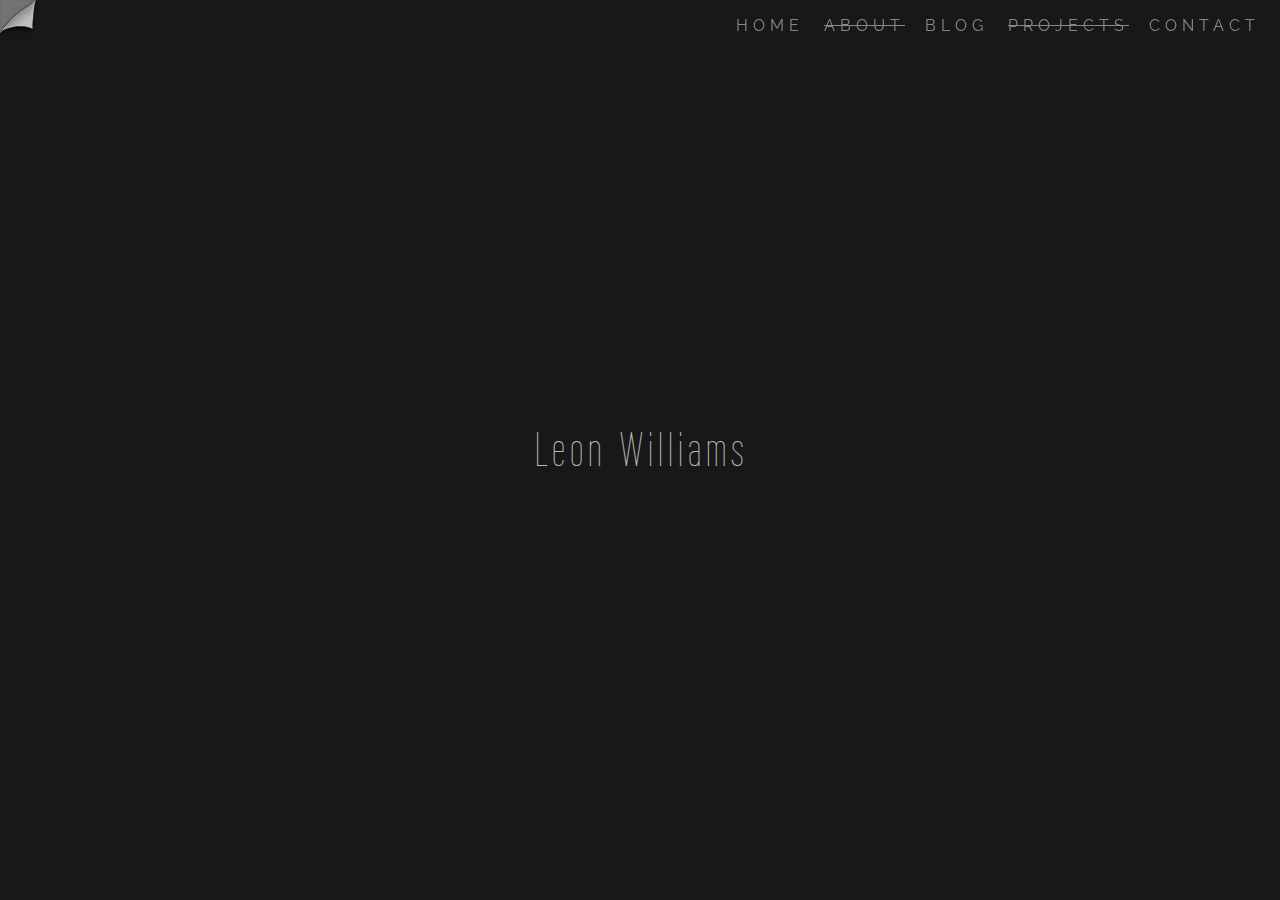
<file: index.html>
<!doctype html>
<html class="home">
<head>
<meta charset="utf-8">
<title>Leon Williams</title>

<!--favicon-->
<link rel="shortcut icon" type="image/png" href="images/favicon.ico"/>

<!--CSS-->
	<link rel="stylesheet" type="text/css" href="style.css" >

<!--Google Web fonts-->
<link rel="stylesheet" type="text/css" href="http://fonts.googleapis.com/css?family=Wire+One|Chivo">
<link href='http://fonts.googleapis.com/css?family=Alegreya+Sans+SC:100' rel='stylesheet' type='text/css'>
<link href='http://fonts.googleapis.com/css?family=Raleway:300' rel='stylesheet' type='text/css'>

</head>

<body class="home">
	<span class="stretch"></span>
    	<div class="homepg">
			<div class="homenav text-12px pos">
                    <a href="contact.html">Contact</a>
                    <a href="#"><span style="text-decoration:line-through;">Projects</span></a>
                    <a href="blog.html">Blog</a>
                    <a href="#"><span style="text-decoration:line-through;">About</span></a>
                    <a href="index.html">Home</a>
			</div>
            <h1 class="text-48px">Leon Williams</h1>
		</div>
</body>
</html>
</file>
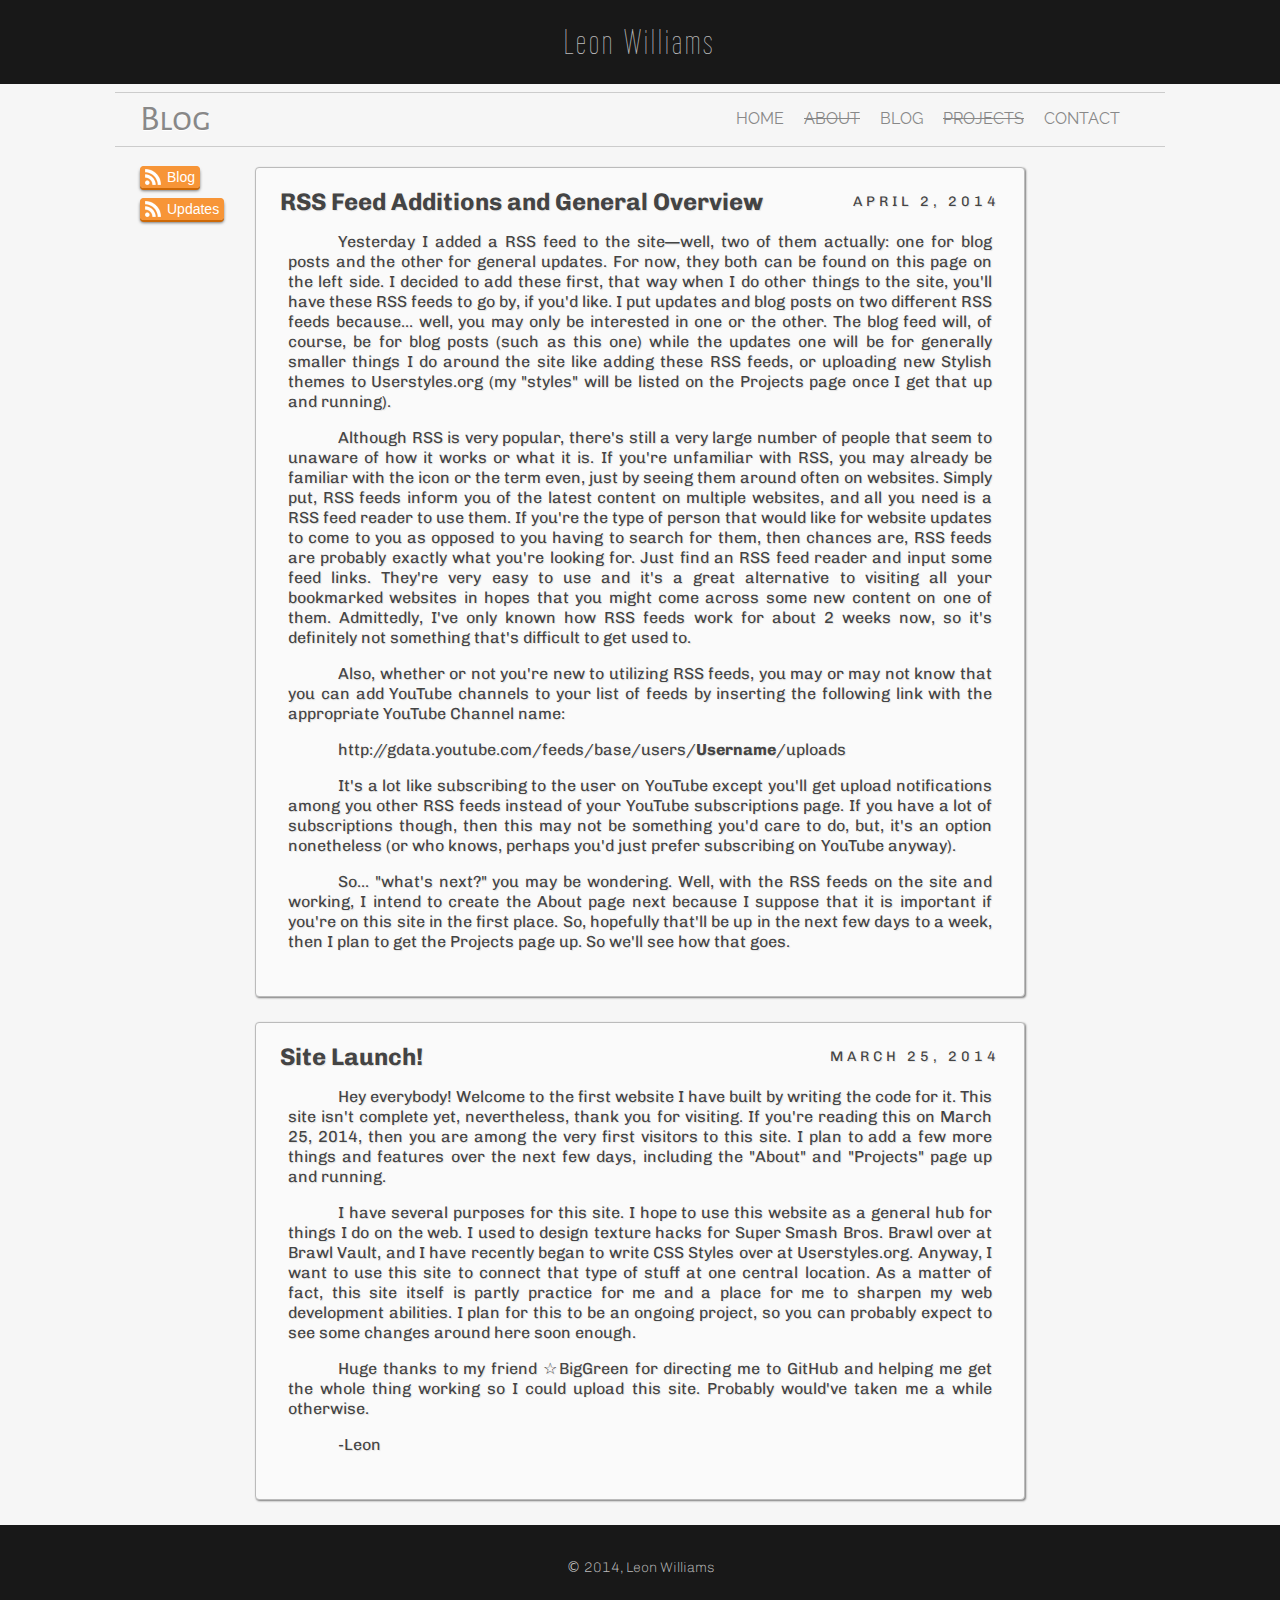
<file: blog.html>
<!doctype html>
<html>
<head>
<meta charset="utf-8">
<title>Blog</title>

<!--favicon-->
<link rel="shortcut icon" type="image/png" href="images/favicon.ico"/>

<!--CSS-->
	<link rel="stylesheet" type="text/css" href="style.css" >

<!--Google Web fonts-->
<link rel="stylesheet" type="text/css" href="http://fonts.googleapis.com/css?family=Wire+One|Chivo">
<link href='http://fonts.googleapis.com/css?family=Alegreya+Sans+SC:100' rel='stylesheet' type='text/css'>
<link href='http://fonts.googleapis.com/css?family=Raleway:300' rel='stylesheet' type='text/css'>
</head>

<!--body-->
<body>
<div class="wrapper">

<!--top page header-->
<div class="banner">
<h1 class="header-text text-36px">Leon Williams</h1>
</div>

<!--page title text-->
<div class="nav-wrapper">
	<h2 class="title-float text-36px">Blog</h2>
    <a href="contact.html">Contact</a>
    <a href="#"><span style="text-decoration:line-through;">Projects</span></a>
    <a href="blog.html">Blog</a>
    <a href="#"><span style="text-decoration:line-through;">About</span></a>
    <a href="index.html">Home</a>
</div>

<!--page content-->
<div class="page">
	<div class="sidebar">
        <ul class="sidebar">
            <li><a class="rss" href="rss/rss-blog.xml">
            Blog
            </a></li>
            <li><a class="rss" href="rss/rss-updates.xml">
            Updates
            </a></li>
        <ul>
    </div>
    <div class="post">
    		<span id="rssadd"></span>
			<h3 class="text-24px title-float">RSS Feed Additions and General Overview</h3>
			<div class="time-stamp">April 2, 2014</div>
		<div class="post-content">
		  <p>Yesterday I added a RSS feed to the site—well, two of them actually: one for blog posts and the other for general updates. For now, they both can be found on this page on the left side. I decided to add these first, that way when I do other things to the site, you'll have these RSS feeds to go by, if you'd like. I put updates and blog posts on two different RSS feeds because... well, you may only be interested in one or the other. The blog feed will, of course, be for blog posts (such as this one) while the updates one will be for generally smaller things I do around the site like adding these RSS feeds, or uploading new Stylish themes to Userstyles.org (my &quot;styles&quot; will be listed on the Projects page once I get that up and running).</p>
		  <p>Although RSS is very popular, there's still a very large number of people that seem to unaware of how it works or what it is. If you're unfamiliar with RSS, you may already be familiar with the icon or the term even, just by seeing them around often on websites. Simply put, RSS feeds inform you of the latest content on multiple websites, and all you need is a RSS feed reader to use them. If you're the type of person that would like for website updates to come to you as opposed to you having to search for them, then chances are, RSS feeds are probably exactly what you're looking for. Just find an RSS feed reader and input some feed links. They're very easy to use and it's a great alternative to visiting all your bookmarked websites in hopes that you might come across some new content on one of them. Admittedly, I've only known how RSS feeds work for about 2 weeks now, so it's definitely not something that's difficult to get used to.</p>
		  <p>Also, whether or not you're new to utilizing RSS feeds, you may or may not know that you can add YouTube channels to your list of feeds by inserting the following link with the appropriate YouTube Channel name:</p>
		  <p>http://gdata.youtube.com/feeds/base/users/<strong>Username</strong>/uploads</p>
		  <p>It's a lot like subscribing to the user on YouTube except you'll get upload notifications among you other RSS feeds instead of your YouTube subscriptions page. If you have a lot of subscriptions though, then this may not be something you'd care to do, but, it's an option nonetheless (or who knows, perhaps you'd just prefer subscribing on YouTube anyway).</p>
		  <p>So... &quot;what's next?&quot; you may be wondering. Well, with the RSS feeds on the site and working, I intend to create the About page next because I suppose that it is important if you're on this site in the first place. So, hopefully that'll be up in the next few days to a week, then I plan to get the Projects page up. So we'll see how that goes.</p>
		</div>
</div><!--END post-->
	<div class="post">
    		<span id="sitelaunch"></span>
			<h3 class="text-24px title-float">Site Launch!</h3>
			<div class="time-stamp">March 25, 2014</div>
		<div class="post-content">
			<p>Hey everybody! Welcome to the first  website I have built by writing the code for it. This site isn't complete yet, nevertheless, thank you for visiting. If you're reading this on March 25, 2014, then you are among the very first visitors to this site. I plan to add a few more things and features over the next few days, including the &quot;About&quot; and &quot;Projects&quot; page up and running.</p>
            <p>I have several purposes for this site. I hope to use this website as a general hub for things I do on the web. I used to design texture hacks for Super Smash Bros. Brawl over at Brawl Vault, and I have recently began to write CSS Styles over at Userstyles.org. Anyway, I want to use this site to connect that type of stuff at one central location. As a matter of fact, this site itself is partly practice for me and a place for me to sharpen my web development abilities. I plan for this to be an ongoing project, so you can probably expect to see some changes around here soon enough.</p>
            <p>Huge thanks to my friend ☆BigGreen for directing me to GitHub and helping me get the whole thing working so I could upload this site. Probably would've taken me a while otherwise.</p>
            <p>-Leon</p>
		</div>
	</div><!--END post-->
</div>
</div>
<!--footer-->
<div class="banner text-14px footer"><span style="font-family:'Lucida Grande', 'Lucida Sans Unicode', 'Lucida Sans', 'DejaVu Sans', Verdana, sans-serif">&copy;</span> 2014, Leon Williams</div>

</body>
</html>
</file>
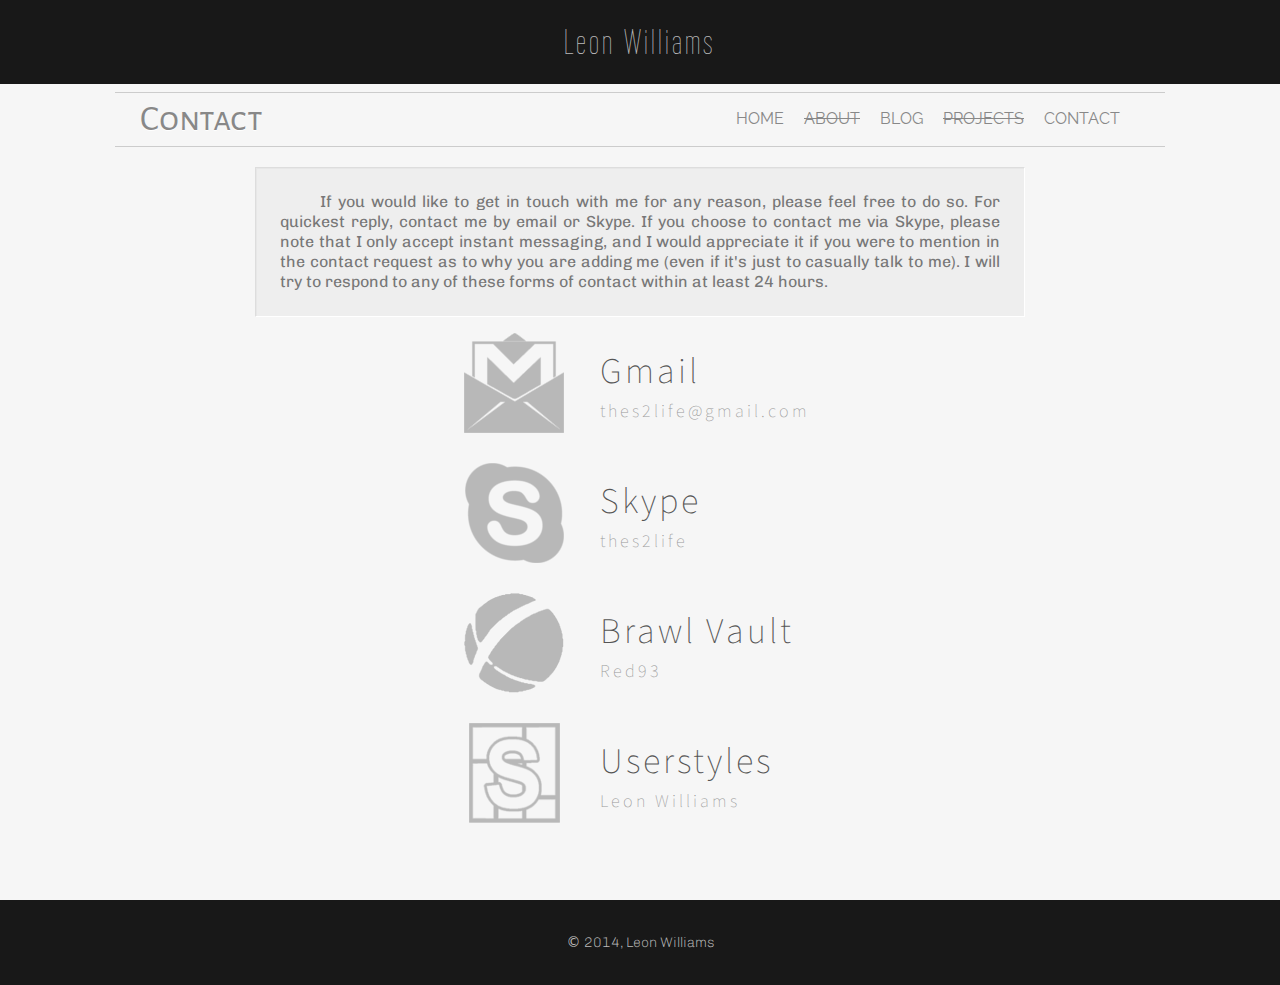
<file: contact.html>
<!doctype html>
<html>
<head>
<meta charset="utf-8">
<title>Contact</title>

<!--favicon-->
<link rel="shortcut icon" type="image/png" href="images/favicon.ico"/>

<!--CSS-->
	<link rel="stylesheet" type="text/css" href="style.css" >

<!--Google Web fonts-->
<link href='http://fonts.googleapis.com/css?family=Wire+One' rel='stylesheet' type='text/css'>
<link href='http://fonts.googleapis.com/css?family=Chivo' rel='stylesheet' type='text/css'>
<link href='http://fonts.googleapis.com/css?family=Alegreya+Sans+SC:100' rel='stylesheet' type='text/css'>
<link href='http://fonts.googleapis.com/css?family=Raleway:300' rel='stylesheet' type='text/css'>
<link href='http://fonts.googleapis.com/css?family=Source+Sans+Pro:300,400' rel='stylesheet' type='text/css'>

</head>

<!--body-->
<body>
<div class="wrapper">

<!--top page header-->
<div class="banner">
<h1 class="header-text text-36px">Leon Williams</h1>
</div>

<!--page title text-->
<div class="nav-wrapper">
	<h2 class="title-float text-36px">Contact</h2>
    <a href="contact.html">Contact</a>
    <a href="#"><span style="text-decoration:line-through;">Projects</span></a>
    <a href="blog.html">Blog</a>
    <a href="#"><span style="text-decoration:line-through;">About</span></a>
    <a href="index.html">Home</a>
</div>


<div class="page"><!--page content-->
<div class="c-info">If you would like to get in touch with me for any reason, please feel free to do so. For quickest reply, contact me by email or Skype. If you choose to contact me via Skype, please note that I only accept instant messaging, and I would appreciate it if you were to mention in the contact request as to why you are adding me (even if it's just to casually talk to me). I will try to respond to any of these forms of contact within at least 24 hours.</div>
	<table class="c-contact" cellspacing="0">
    	<tr>
        	<td><div class="gmail"></div></td>
            <td>
            	<div class="c-medium text-24px">Gmail</div>
            	<a class="c-username" href="mailto:thes2life@gmail.com" target="_top">thes2life@gmail.com</a>
            </td>
        </tr>
        <tr>
        	<td><div class="skype"></div></td>
            <td>
            	<div class="c-medium">Skype</div>
            	<a class="c-username" href="skype:thes2life?chat" target="_top">thes2life</a>
            </td>
        </tr>
        <tr>
        	<td><div class="brawlv"></div></td>
            <td>
            	<div class="c-medium">Brawl Vault</div>
            	<a class="c-username" href="http://forums.kc-mm.com/index.php?action=pm;sa=send;u=20795Red93" target="_blank">Red93</a>
            </td>
        </tr>
        <tr>
        	<td><div class="style"></div></td>
            <td>
            	<div class="c-medium">Userstyles</div>
            	<a class="c-username" href="http://forum.userstyles.org/messages/add/Leon%20Williams" target="_blank">Leon Williams</a>
            </td>
        </tr>
     </table>
</div>
</div><!--END page content-->

</div><!--wrapper-->

<!--footer-->
<div class="banner text-14px footer"><span style="font-family:'Lucida Grande', 'Lucida Sans Unicode', 'Lucida Sans', 'DejaVu Sans', Verdana, sans-serif">&copy;</span> 2014, Leon Williams</div>

</body>
</html>
</file>
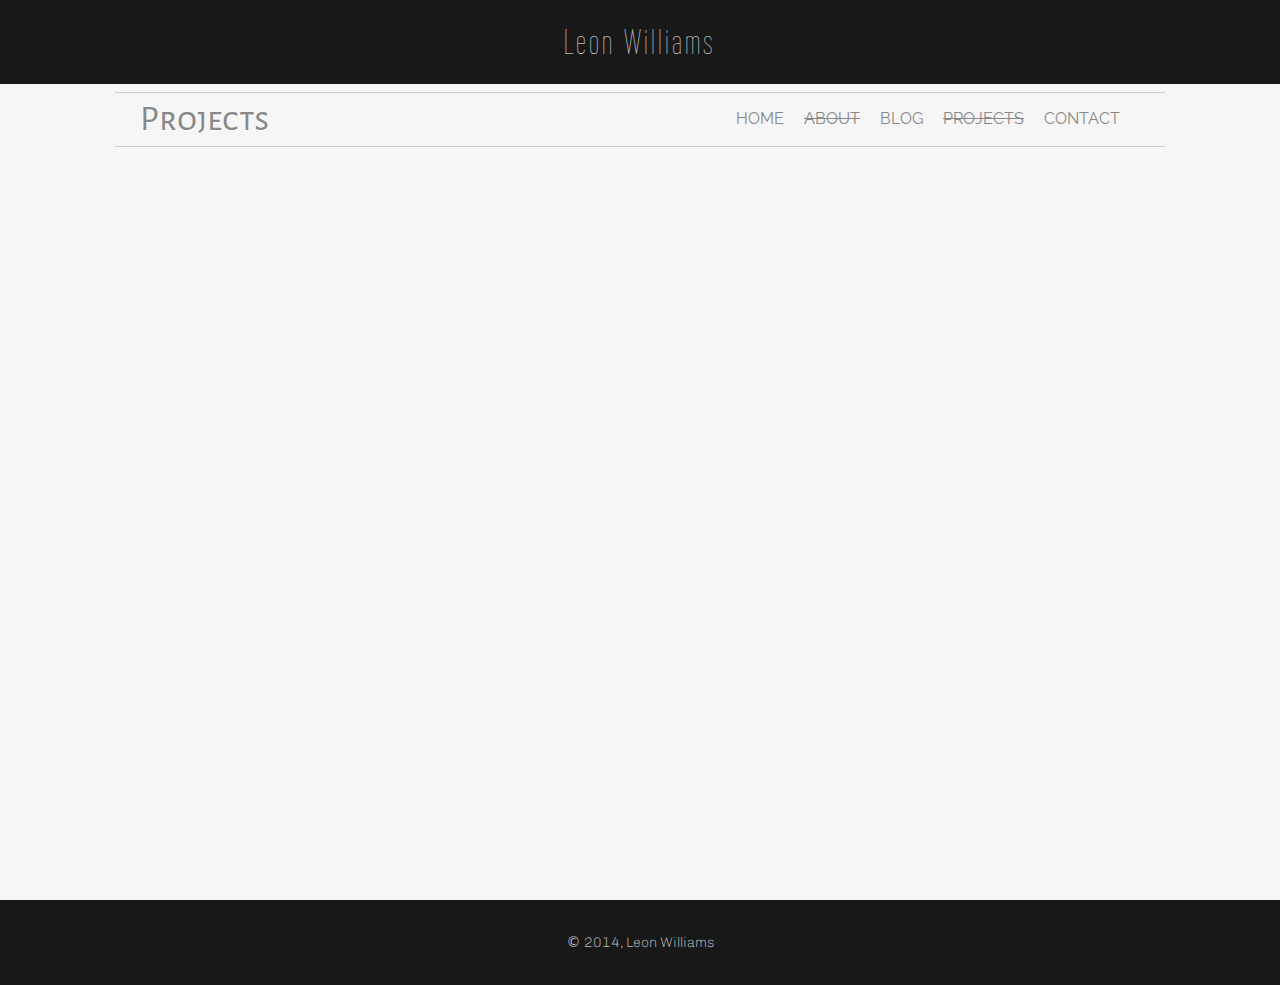
<file: projects.html>
<!doctype html>
<html>
<head>
<meta charset="utf-8">
<title>Projects</title>

<!--favicon-->
<link rel="shortcut icon" type="image/png" href="images/favicon.ico"/>

<!--CSS-->
	<link rel="stylesheet" type="text/css" href="style.css" >

<!--Google Web fonts-->
<link rel="stylesheet" type="text/css" href="http://fonts.googleapis.com/css?family=Wire+One|Chivo">
<link href='http://fonts.googleapis.com/css?family=Alegreya+Sans+SC:100' rel='stylesheet' type='text/css'>
<link href='http://fonts.googleapis.com/css?family=Raleway:300' rel='stylesheet' type='text/css'>
</head>

<!--body-->
<body>
<div class="wrapper">

<!--top page header-->
<div class="banner">
<h1 class="header-text text-36px">Leon Williams</h1>
</div>

<!--page title text-->
<div class="nav-wrapper">
	<h2 class="title-float text-36px">Projects</h2>
    <a href="contact.html">Contact</a>
    <a href="#"><span style="text-decoration:line-through;">Projects</span></a>
    <a href="blog.html">Blog</a>
    <a href="#"><span style="text-decoration:line-through;">About</span></a>
    <a href="index.html">Home</a>
</div>

<!--page content-->
<div class="page">
	<div class="bvgallery">
    	<div class="thumbblock">
        	<div class="thumbname"></div>
            <div class="thumbimg"></div>
            <a class="" href="#"></a>
        </div>
    </div>
</div>
</div>

<!--footer-->
<div class="banner text-14px footer"><span style="font-family:'Lucida Grande', 'Lucida Sans Unicode', 'Lucida Sans', 'DejaVu Sans', Verdana, sans-serif">&copy;</span> 2014, Leon Williams</div>

</body>
</html>
</file>
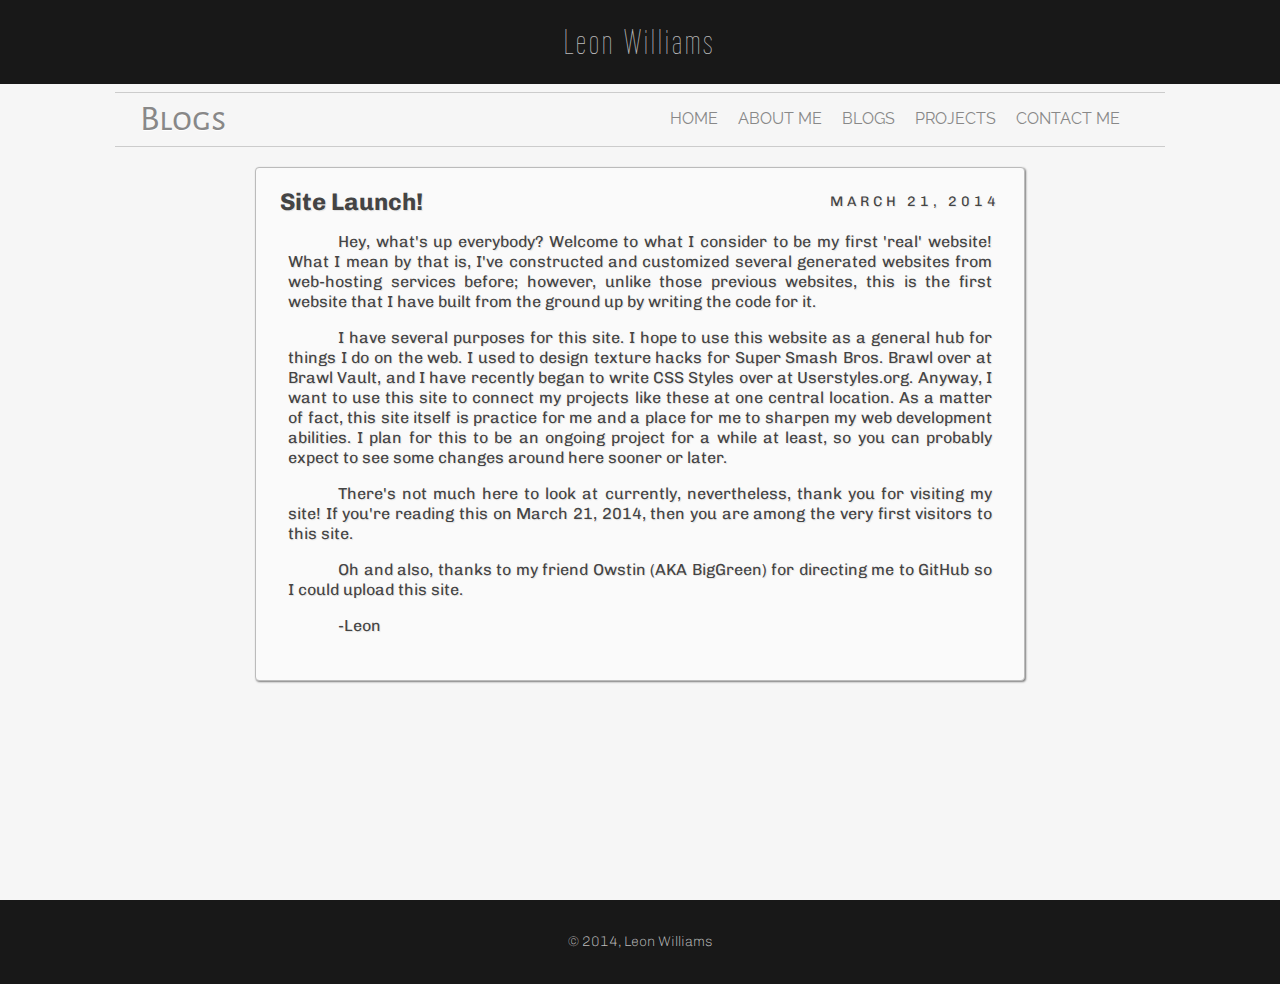
<file: template_pages/theme-site-template.html>
<!doctype html>
<html>
<head>
<meta charset="utf-8">

<!--CSS-->
	<link rel="stylesheet" type="text/css" href="../style.css" >

<!--Google Web fonts-->
<link rel="stylesheet" type="text/css" href="http://fonts.googleapis.com/css?family=Wire+One|Chivo">
<link href='http://fonts.googleapis.com/css?family=Alegreya+Sans+SC:100' rel='stylesheet' type='text/css'>
<link href='http://fonts.googleapis.com/css?family=Raleway:100' rel='stylesheet' type='text/css'>

<title>Blogs</title>
</head>

<!--body-->
<body>
<div class="wrapper">

<!--top page header-->
<div class="banner">
<h1 class="header-text text-36px">Leon Williams</h1>
</div>

<!--page title text-->
<div class="nav-wrapper">
	<h2 class="title-float text-36px">Blogs</h2>
    <a href="#">Contact Me</a>
    <a href="#">Projects</a>
    <a href="#">Blogs</a>
    <a href="#">About Me</a>
    <a href="#">Home</a>
</div>

<!--page content-->
<div class="page">
	<div class="post">
			<h3 class="text-24px title-float">Site Launch!</h3>
			<div class="time-stamp">March 21, 2014</div>
		<div class="post-content">
			<p>Hey, what's up everybody? Welcome to what I consider to be my first 'real' website! What I mean by that is, I've constructed and customized several generated websites from web-hosting services before; however, unlike those previous websites, this is the first website that I have built from the ground up by writing the code for it.</p>
            <p>I have several purposes for this site. I hope to use this website as a general hub for things I do on the web. I used to design texture hacks for Super Smash Bros. Brawl over at Brawl Vault, and I have recently began to write CSS Styles over at Userstyles.org. Anyway, I want to use this site to connect my projects like these at one central location. As a matter of fact, this site itself is practice for me and a place for me to sharpen my web development abilities. I plan for this to be an ongoing project for a while at least, so you can probably expect to see some changes around here sooner or later.</p>
            <p>There's not much here to look at currently, nevertheless, thank you for visiting my site! If you're reading this on March 21, 2014, then you are among the very first visitors to this site.</p>
            <p>Oh and also, thanks to my friend Owstin (AKA BigGreen) for directing me to GitHub so I could upload this site.</p>
            <p>-Leon</p>
		</div>
	</div>
</div>
</div>

<!--footer-->
<div class="banner text-14px footer">&copy; 2014, Leon Williams</div>

</body>
</html>
</file>
<file: style.css>
@charset "utf-8";
/* CSS Document */

::selection			{	color:#08542D;
						background:rgba(13,144,65,0.30);}
::-moz-selection	{	color:#08542D;
						background:rgba(178,235,201,0.80);}

HTML, body {
	margin:0;
	padding:0;
	font-size:16px;
	line-height:20px;
	font-family: 'Chivo', Arial;
	height:100%;
	background:#f6f6f6 /*url(images/bg-pattern.jpg) repeat*/ ;
}
	.home	{	height:100%;
				text-align:center;
				color:#bbb;
				background:#181818;
				border:none;
				background-image:url(images/page-curl-small.png);
				background-repeat:no-repeat;
				background-position:left top;
			}
	.stretch{	height: 100%;
				vertical-align: middle; display: inline-block;
			}
	.homepg{ 	color:#bbb;
    			text-align:center;
    			width: auto;
    			height:auto;
    			vertical-align: middle;
    			display: inline-block;
				letter-spacing:5px;
			}

h1, h2, h3, h4, h5, h6 {
	font-weight:normal;
	font-size:inherit;
	margin:0;
}
h1			{ font-family:'Wire One'; } /* title heading */
h2			{  }
h3			{ font-weight:bold; }
h4			{  }
h5 			{  }
h6			{  }

a			{ color:; }
a:visited	{ color:; }
a:hover		{ color:; }
a:active	{ color:; }

.text-48px	{ font-size:48px; }
.text-36px	{ font-size:36px; }
.text-24px	{ font-size:24px; }
.text-18px	{ font-size:18px; }
.text-16px	{ font-size:16px; }
.text-14px	{ font-size:14px; }

.wrapper {
	min-height:100%;
	position:relative;
	bottom:0;
}

.page {
	width:1000px;
	margin:20px auto;
	height:auto;
}

/* Menu bar */
.nav-wrapper {
	padding:0px 25px;
	width:1000px;
	background:transparent;
	vertical-align:middle;
	display:table;
	border-top:1px solid #ccc;
	border-bottom: 1px solid #ccc;
	margin:8px auto;
}
	.nav-wrapper h2 {
		color:#888;
		padding:16px 0 16px 0;
		margin:auto;
		font-family:'Alegreya Sans SC', sans-serif;
		text-shadow:rgba(255,255,255,1.00) 0 1px 0;
	}
	
	.nav-wrapper a {
		color:#888;
		text-transform:uppercase;
		text-decoration:none;
		font-family:'Raleway', sans-serif;
		margin:16px 20px 16px 0;
		border-bottom:1px solid transparent;
		float:right;
		transition:0.3s;
	}
	.nav-wrapper a:hover {
		color:#005C74;
		border-bottom:1px solid #0086A8;
		transition:0.3s;
	}
	.homenav a {
		top:3px;
		color:#888;
		text-transform:uppercase;
		text-decoration:none;
		font-family:'Raleway', sans-serif;
		margin:16px 20px 16px 0;
		border-bottom:1px solid transparent;
		float:right;
		transition:0.3s;
	}
	.homenav a:hover {
		border-bottom:1px solid #0086A8;
		transition:0.3s;
	}
	.pos 		{position:fixed; top:0; right:0; margin:auto;}

.title-float {
	float:left;
	max-width:512px;
}

table {
	vertical-align:top;}
	

/* Blog posts */
	.post {
		margin:auto auto 25px auto;
		width:720px;
		color:#444;
		border:1px solid #bbb;
		border-radius:4px;
		background:#fafafa;
		padding:24px;
		text-shadow:1px 1px 1px rgba(0,0,0,0.10);
		box-shadow:rgba(0,0,0,0.50) 1px 1px 2px;
	}
	.time-stamp {
		text-transform:uppercase;
		font-size:14px;
		letter-spacing:4px;
		margin:auto;
		float:right;
	}	
	.post-content {
		clear:both;
		padding:4px 8px;
		text-indent:50px;
		text-align:justify
	}

/* Subscription */
	.sidebar {
		list-style: none;
		padding:0;
		margin:0;
		position:absolute;
	}
	.sidebar li {
		margin:0 0 12px 0;
	}
	.rss {
		color:#fff;
		font-size:14px;
		font-family:Helvetica;
		text-indent:20px;
		text-decoration:none;
		background:#f79537 url(images/rss-logo.png) 4px 2px no-repeat;
		border:1px solid #f79537;
		border-radius:4px;
		position: relative;
		padding:2px 4px 2px 26px;
		height:16px;
		width:20px;
		box-shadow:#CE6907 0px 2px 0px,
		inset rgba(255,255,255,0.00) 0 1px 0,
		rgba(0,0,0,0.50) 0 3px 3px;
	}
		.rss:hover {
			color:#f79537;
			background:#fff url(images/rss-logo.png) 4px -30px no-repeat;
		}
		.rss:active {
			box-shadow:#CE6907 0px 1px 0px,
		inset rgba(255,255,255,0.00) 0 1px 0,
		rgba(0,0,0,0.50) 0 1px 3px;
			position:relative;
			top:1px;	
		}

/* Contact */
	.c-info {
		width:720px;
		margin:auto;
		color:#777;
		text-align:justify;
		text-indent:40px;
		border:1px solid #ddd;
		border-bottom:1px solid #fff;
		border-right:1px solid #fff;
		background:rgba(0,0,0,0.03);
		padding:24px;
		box-shadow:inset rgba(0,0,0,0.03) 1px 1px 1px;
	}
	.c-contact {
		margin:auto;
		font-family: 'Source Sans Pro', sans-serif;
		font-weight:lighter;
		letter-spacing:3px;
		text-shadow:none;
	}
	.c-contact tr {
		height:128px;
	}
	.c-medium, .c-username {
		padding:20px;
	}
		.c-medium {
			color:#555;
			font-size:36px;
			padding-bottom:20px;
		}
		.c-username {
			color:#999;
			font-size:18px;
			text-decoration:none;
			transition:1s;
		}
			tr:hover .c-username {
			color:#005C74;
			text-shadow:rgba(0,92,116,0.50) 0 0 3px;
			transition:0.4s;
			}
		
		/* sprites */
		.gmail			{left:0px; width:128px; height:128px;}
		.gmail			{background:url(images/contact-sprites.png) -256px 0px;}
		tr:hover .gmail	{background:url(images/contact-sprites.png) -256px 129px;}
		
		.skype			{left:0px; width:128px; height:128px;}
		.skype			{background:url(images/contact-sprites.png) -128px 0px;}
		tr:hover .skype	{background:url(images/contact-sprites.png) -128px 129px;}
		
		.brawlv			{left:0px; width:128px; height:128px;}
		.brawlv			{background:url(images/contact-sprites.png) -512px 0px;}
		tr:hover .brawlv{background:url(images/contact-sprites.png) -512px 129px;}
		
		.style			{left:0px; width:128px; height:128px;}
		.style			{background:url(images/contact-sprites.png) -384px 0px;}
		tr:hover .style	{background:url(images/contact-sprites.png) -384px 129px;}


.hr-style1 {
	border:none;
	border-top:1px solid rgba(0,0,0,0.50);
	border-bottom:1px solid rgba(255,255,255,0.50);
	width:400px;
}

.banner {
	text-align:center;
	font-weight:lighter;
	color:#bbb;
	background:#181818;
	width: 100%;
	overflow: hidden;
	position: relative;
	padding-top:32px;
	padding-bottom:32px;
}
.header-text {
	text-align:center;
	letter-spacing:3px;
	padding-left:20px;
	padding-right:20px;
	margin:0 auto;
	width:200px;
}

.footer {
	bottom:0;
	position: relative;
}
</file>
